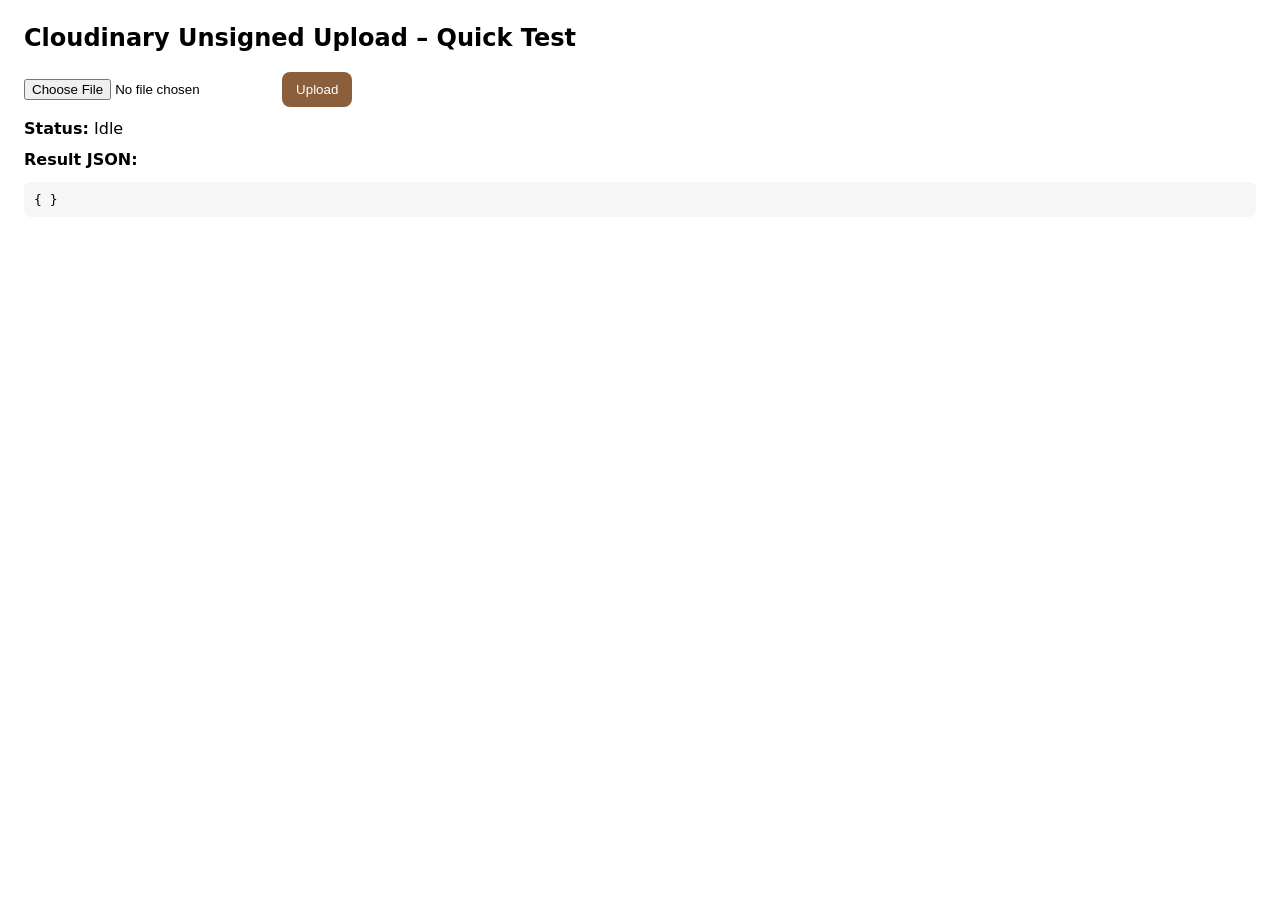
<file: test-cloudy.html>
<!doctype html>
<html>
<head>
  <meta charset="utf-8" />
  <title>Cloudinary Unsigned Upload – Quick Test</title>
  <style>
    body { font-family: system-ui, Arial; margin: 24px; }
    .row { margin: 12px 0; }
    pre { background: #f6f6f6; padding: 10px; border-radius: 6px; overflow:auto; }
    button { padding: 10px 14px; border: 0; border-radius: 8px; background: #8b5e3c; color: #fff; cursor: pointer; }
    button:hover { background: #70452c; }
  </style>
</head>
<body>
  <h2>Cloudinary Unsigned Upload – Quick Test</h2>
  <div class="row">
    <input id="file" type="file" accept="image/*,video/*">
    <button id="send">Upload</button>
  </div>
  <div class="row"><strong>Status:</strong> <span id="status">Idle</span></div>
  <div class="row"><strong>Result JSON:</strong><pre id="out">{ }</pre></div>

  <script>
    const CLOUD_NAME = "dx6q3zyyh";              // <-- your cloud
    const UPLOAD_PRESET = "wedding_guest_uploads"; // <-- UNSIGNED preset you created
    const FOLDER = "wedding_guests";             // optional

    const fileEl = document.getElementById("file");
    const btn = document.getElementById("send");
    const statusEl = document.getElementById("status");
    const out = document.getElementById("out");

    btn.addEventListener("click", async () => {
      if (!fileEl.files || !fileEl.files[0]) { statusEl.textContent = "Pick a file first"; return; }
      statusEl.textContent = "Uploading…";

      const fd = new FormData();
      fd.append("file", fileEl.files[0]);
      fd.append("upload_preset", UPLOAD_PRESET); // UNSIGNED
      if (FOLDER) fd.append("folder", FOLDER);

      try {
        const res = await fetch(`https://api.cloudinary.com/v1_1/${CLOUD_NAME}/auto/upload`, { method: "POST", body: fd });

        // If Cloudinary rejects (e.g., wrong preset), show the raw response text
        if (!res.ok) {
          const txt = await res.text();
          statusEl.textContent = "Upload failed";
          out.textContent = txt;
          console.error("Cloudinary error:", txt);
          return;
        }

        const json = await res.json();
        statusEl.textContent = json.secure_url ? "Success ✅" : "Uploaded, but no secure_url?";
        out.textContent = JSON.stringify(json, null, 2);
      } catch (e) {
        statusEl.textContent = "Network error";
        out.textContent = String(e);
      }
    });
  </script>
</body>
</html>
</file>
